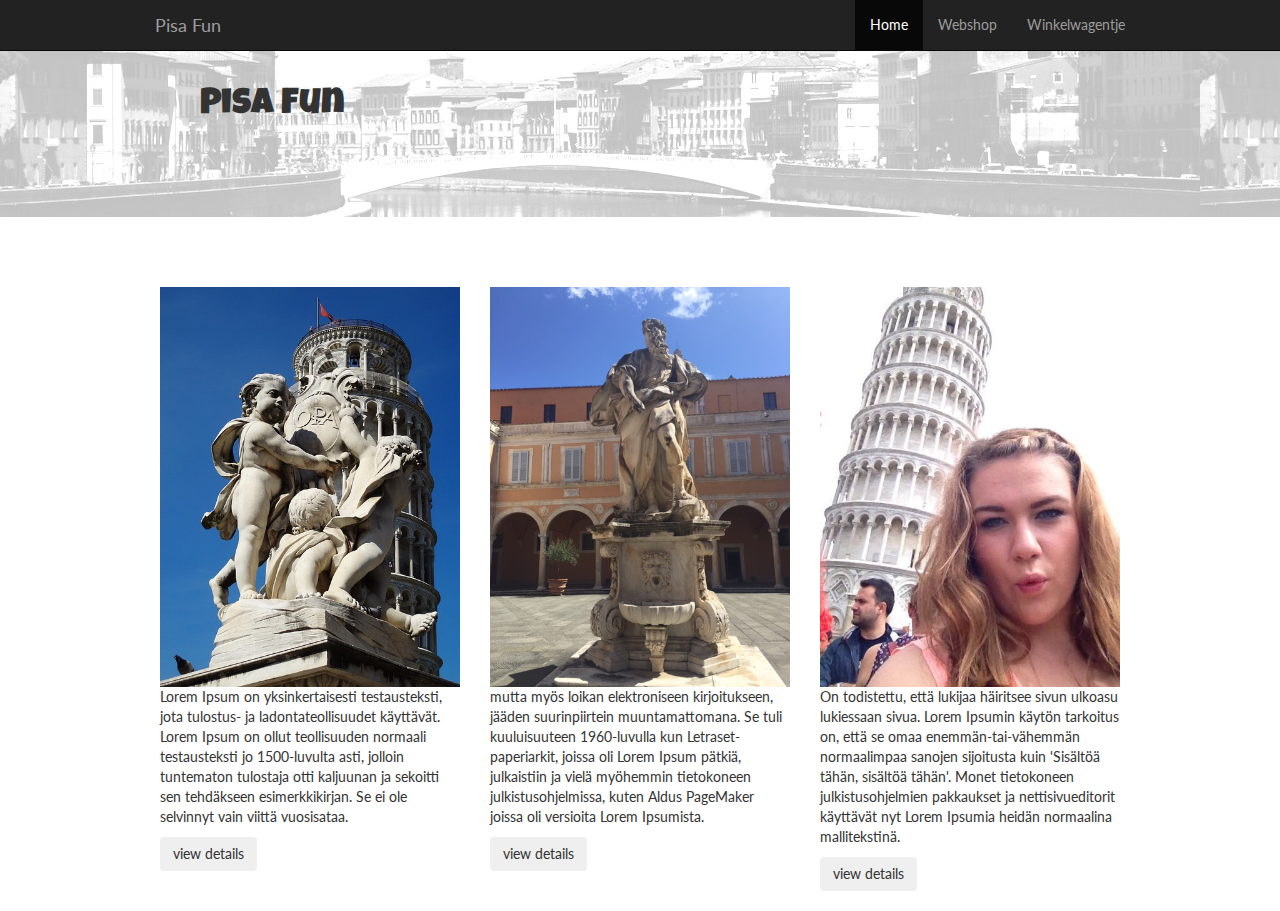
<file: index.html>
<!--
* naam: Danny Metz
* groep: 6a
* datum: 
-->
<!DOCTYPE html>
<html lang="en">

<head>
    <meta charset="utf-8">
    <meta http-equiv="X-UA-Compatible" content="IE=edge">
    <meta name="viewport" content="width=device-width, initial-scale=1">
    <title>Webshop</title>
    <!-- Css -->
    <link href="https://maxcdn.bootstrapcdn.com/bootstrap/3.3.7/css/bootstrap.min.css" rel="stylesheet" integrity="sha384-BVYiiSIFeK1dGmJRAkycuHAHRg32OmUcww7on3RYdg4Va+PmSTsz/K68vbdEjh4u" crossorigin="anonymous">
    <link href="assets/css/main.css" rel="stylesheet">
    <link href="https://fonts.googleapis.com/css?family=Lato|Luckiest+Guy" rel="stylesheet"> </head>

<body>
    <header>
        <div class="bgimage"></div>
        <h1 class="hh">Pisa Fun</h1> </header>
    <nav class="navbar navbar-inverse navbar-fixed-top">
        <div class="containerrr">
            <div class="navbar-header">
                <button type="button" class="navbar-toggle collapsed" data-toggle="collapse" data-target="#navbar" aria-expanded="false" aria-controls="navbar"> <span class="sr-only">Toggle navigation</span> <span class="icon-bar"></span> <span class="icon-bar"></span> <span class="icon-bar"></span> </button> <a class="navbar-brand box" href="#">Pisa Fun</a> </div>
            <div id="navbar" class="collapse navbar-collapse">
                <ul class="nav navbar-nav navnav">
                    <li class="active"><a href="index.html">Home</a></li>
                    <li><a href="webshop.html">Webshop</a></li>
                    <li><a href="winkel.html">Winkelwagentje</a></li>
                </ul>
            </div>
            <!--/.nav-collapse -->
        </div>
    </nav>
    <!-- /.container -->
    <div class="containerr">
        <div class="row">
            <div class="col-ld-4 col-md-4 col-sd-6 col-xs-12"> <img class="img-responsive" src="assets/img/hp-pisa1.jpg" />
                <p>Lorem Ipsum on yksinkertaisesti testausteksti, jota tulostus- ja ladontateollisuudet käyttävät. Lorem Ipsum on ollut teollisuuden normaali testausteksti jo 1500-luvulta asti, jolloin tuntematon tulostaja otti kaljuunan ja sekoitti sen tehdäkseen esimerkkikirjan. Se ei ole selvinnyt vain viittä vuosisataa.</p>
                <button type="button" class="btn btn-secondary">view details</button>
            </div>
            <div class="col-ld-4 col-md-4 col-sd-6"> <img class="img-responsive" src="assets/img/hp-pisa2.jpg" />
                <p>mutta myös loikan elektroniseen kirjoitukseen, jääden suurinpiirtein muuntamattomana. Se tuli kuuluisuuteen 1960-luvulla kun Letraset-paperiarkit, joissa oli Lorem Ipsum pätkiä, julkaistiin ja vielä myöhemmin tietokoneen julkistusohjelmissa, kuten Aldus PageMaker joissa oli versioita Lorem Ipsumista.</p>
                <button type="button" class="btn btn-secondary">view details</button>
            </div>
            <div class="col-ld-4 col-md-4"> <img class="img-responsive" src="assets/img/hp-pisa3.jpg" />
                <p>On todistettu, että lukijaa häiritsee sivun ulkoasu lukiessaan sivua. Lorem Ipsumin käytön tarkoitus on, että se omaa enemmän-tai-vähemmän normaalimpaa sanojen sijoitusta kuin 'Sisältöä tähän, sisältöä tähän'. Monet tietokoneen julkistusohjelmien pakkaukset ja nettisivueditorit käyttävät nyt Lorem Ipsumia heidän normaalina mallitekstinä.</p>
                <button type="button" class="btn btn-secondary">view details</button>
            </div>
        </div>
        <!-- jQuery (necessary for Bootstrap's JavaScript plugins) -->
        <script src="https://ajax.googleapis.com/ajax/libs/jquery/1.12.4/jquery.min.js"></script>
        <!-- Include all compiled plugins (below), or include individual files as needed -->
        <script src="https://maxcdn.bootstrapcdn.com/bootstrap/3.3.7/js/bootstrap.min.js" integrity="sha384-Tc5IQib027qvyjSMfHjOMaLkfuWVxZxUPnCJA7l2mCWNIpG9mGCD8wGNIcPD7Txa" crossorigin="anonymous"></script>
    </div>
</body>

</html>
</file>
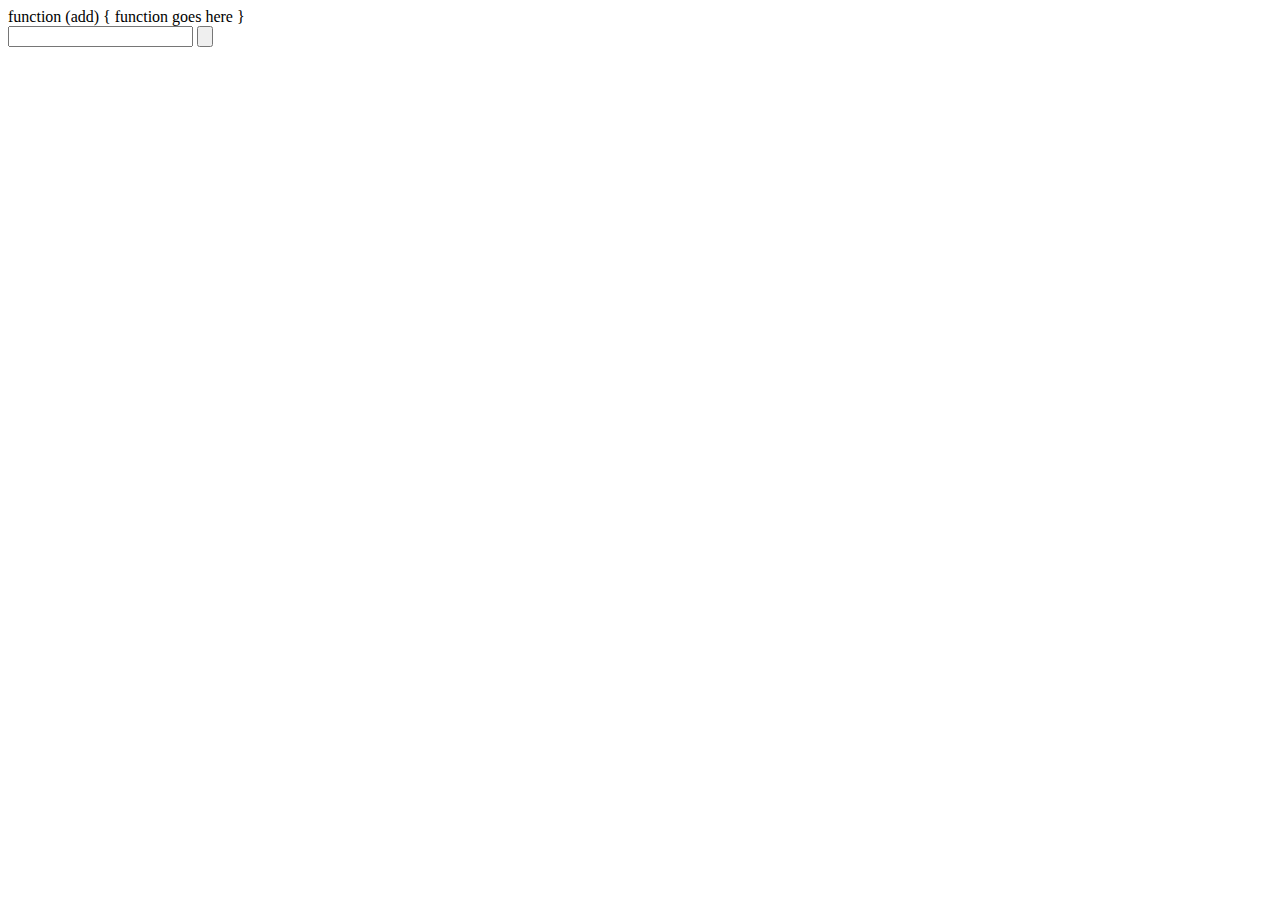
<file: testshop/index.html>
<html>
<head>
function (add) {
function goes here
}
</head>
<div id='txt'></div>
<form action="" method="post">
<input type="text" id='mynum'>
<input type="button" onclick="add()">

    <script type="text/javascript">
function add() {
    var num = document.getElementById("mynum").value;
    if(num == '') num = 0;
    document.getElementById("mynum").value = parseInt(num ,10) + 1;
    }
</script>
    
</form>
</html>
</file>
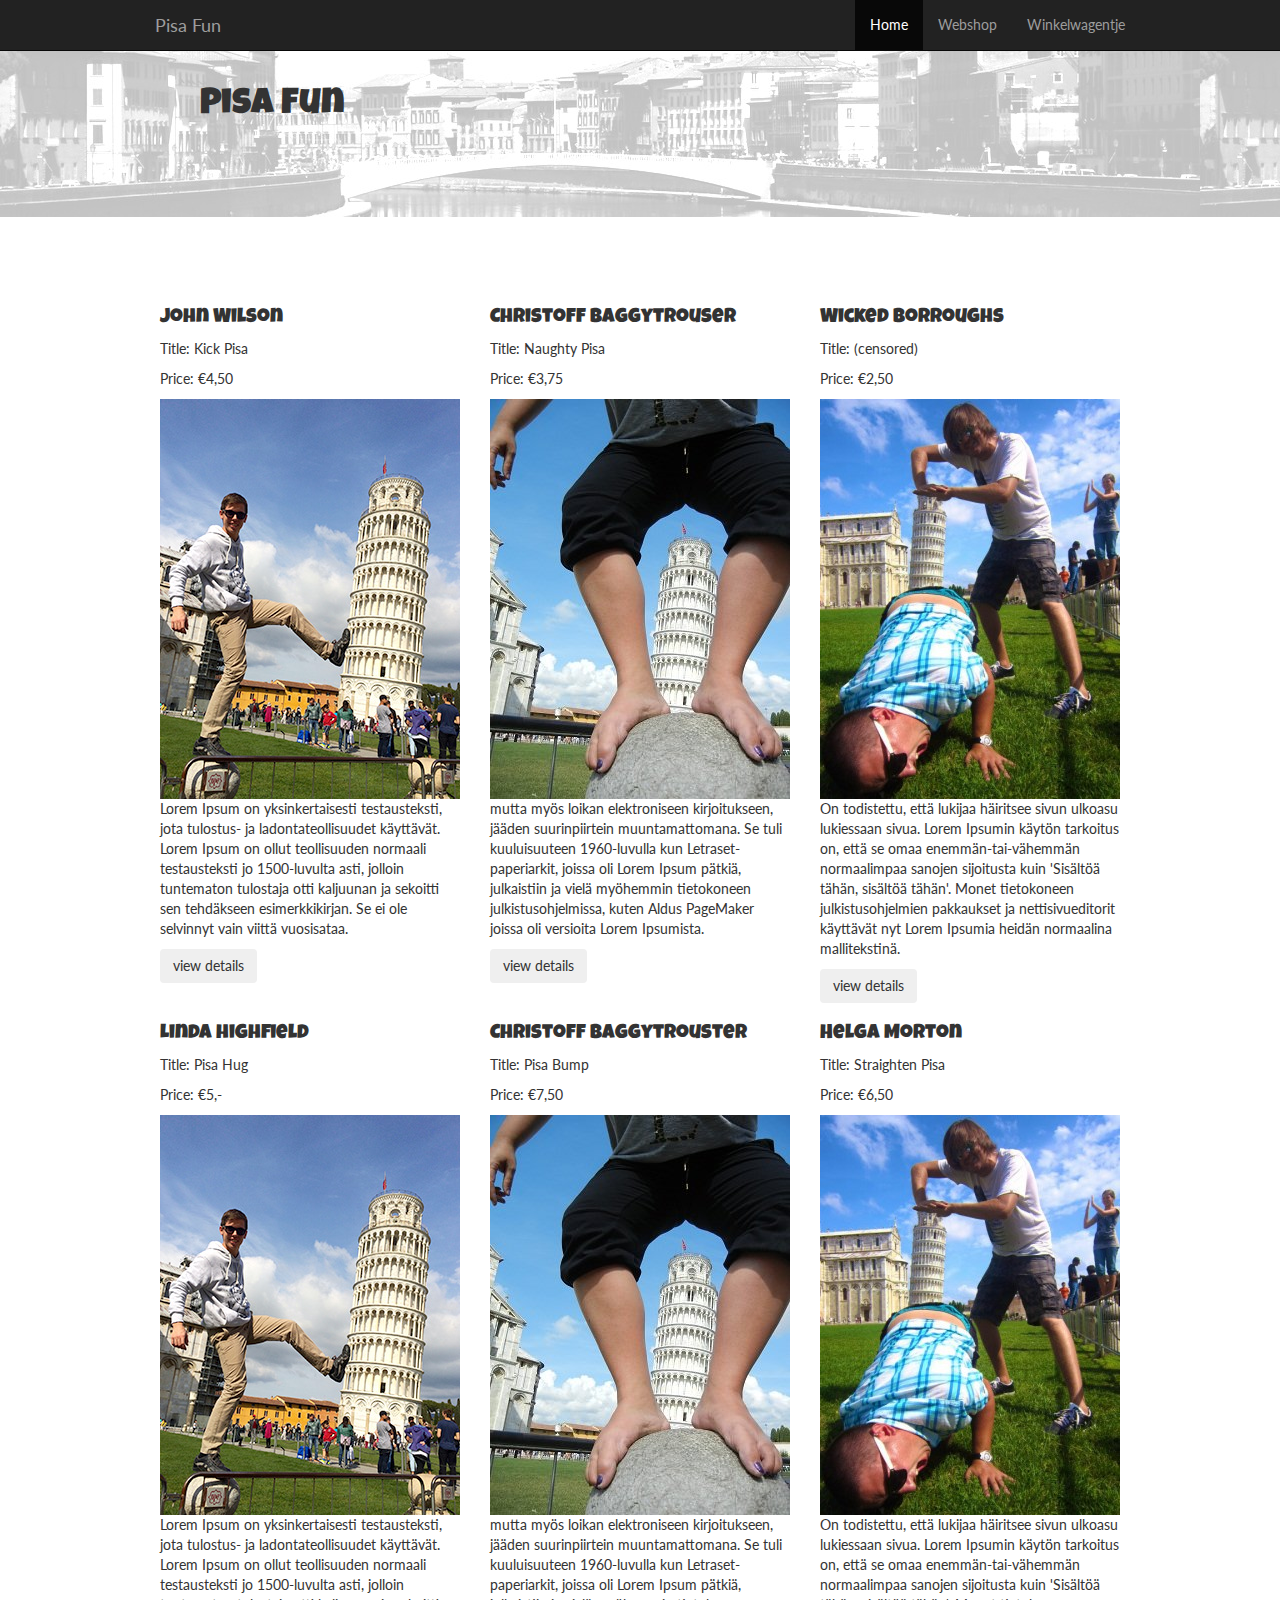
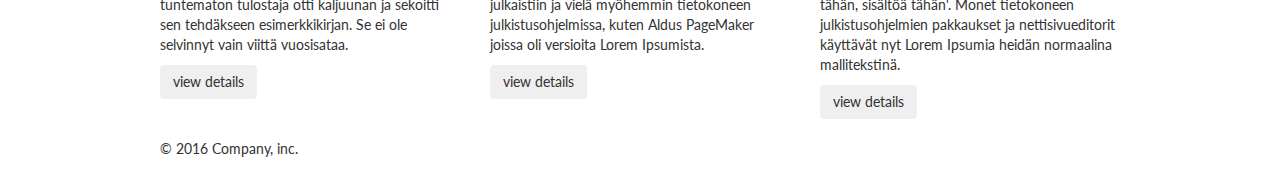
<file: webshop.html>
<!--
* naam: Danny Metz
* groep: 6a
* datum: 
-->
<!DOCTYPE html>
<html lang="en">

<head>
    <meta charset="utf-8">
    <meta http-equiv="X-UA-Compatible" content="IE=edge">
    <meta name="viewport" content="width=device-width, initial-scale=1">
    <title>Webshop</title>
    <!-- Css -->
    <link href="https://maxcdn.bootstrapcdn.com/bootstrap/3.3.7/css/bootstrap.min.css" rel="stylesheet" integrity="sha384-BVYiiSIFeK1dGmJRAkycuHAHRg32OmUcww7on3RYdg4Va+PmSTsz/K68vbdEjh4u" crossorigin="anonymous">
    <link href="assets/css/main.css" rel="stylesheet">
    <link href="https://fonts.googleapis.com/css?family=Lato|Luckiest+Guy" rel="stylesheet"> </head>

<body>
    
    <header>
        <div class="bgimage"></div>
        <h1 class="hh">Pisa Fun</h1>
    
    </header>
    
    <nav class="navbar navbar-inverse navbar-fixed-top">
        <div class="containerrr">
            <div class="navbar-header">
                <button type="button" class="navbar-toggle collapsed" data-toggle="collapse" data-target="#navbar" aria-expanded="false" aria-controls="navbar"> <span class="sr-only">Toggle navigation</span> <span class="icon-bar"></span> <span class="icon-bar"></span> <span class="icon-bar"></span> </button> <a class="navbar-brand box" href="#">Pisa Fun</a> </div>
            <div id="navbar" class="collapse navbar-collapse">
                <ul class="nav navbar-nav navnav">
                    <li class="active"><a href="index.html">Home</a></li>
                    <li><a href="webshop.html">Webshop</a></li>
                    <li><a href="winkel.html">Winkelwagentje</a></li>
                </ul>
            </div>
            <!--/.nav-collapse -->
        </div>
    </nav>
   
    <!-- /.container -->
    <div class="containerr">
        <div class="row">
            
            <div class="col-ld-4 col-md-4 col-sd-6 col-xs-12">
            <h1 class="h">John Wilson</h1>
                <P>Title: Kick Pisa</P>
                <p>Price: €4,50</p>
            <img class="img-responsive" src="assets/img/pisafun8.jpg" />
                <p>Lorem Ipsum on yksinkertaisesti testausteksti, jota tulostus- ja ladontateollisuudet käyttävät. Lorem Ipsum on ollut teollisuuden normaali testausteksti jo 1500-luvulta asti, jolloin tuntematon tulostaja otti kaljuunan ja sekoitti sen tehdäkseen esimerkkikirjan. Se ei ole selvinnyt vain viittä vuosisataa.</p>
                <button type="button" class="btn btn-secondary">view details</button>
            </div>
            
            <div class="col-ld-4 col-md-4 col-sd-6"> 
            <h1 class="h">Christoff baggytrouser</h1>
                <P>Title: Naughty Pisa</P>
                <p>Price: €3,75</p>
            <img class="img-responsive" src="assets/img/pisafun9.jpg" />
                <p>mutta myös loikan elektroniseen kirjoitukseen, jääden suurinpiirtein muuntamattomana. Se tuli kuuluisuuteen 1960-luvulla kun Letraset-paperiarkit, joissa oli Lorem Ipsum pätkiä, julkaistiin ja vielä myöhemmin tietokoneen julkistusohjelmissa, kuten Aldus PageMaker joissa oli versioita Lorem Ipsumista.</p>
                <button type="button" class="btn btn-secondary">view details</button>
            </div>
            <div class="col-ld-4 col-md-4 col-sd-0"> 
                <h1 class="h">Wicked borroughs</h1>
                <P>Title: (censored)</P>
                <p>Price: €2,50</p>
            <img class="img-responsive" src="assets/img/pisafun3.jpg" />
                <p>On todistettu, että lukijaa häiritsee sivun ulkoasu lukiessaan sivua. Lorem Ipsumin käytön tarkoitus on, että se omaa enemmän-tai-vähemmän normaalimpaa sanojen sijoitusta kuin 'Sisältöä tähän, sisältöä tähän'. Monet tietokoneen julkistusohjelmien pakkaukset ja nettisivueditorit käyttävät nyt Lorem Ipsumia heidän normaalina mallitekstinä.</p>
                <button type="button" class="btn btn-secondary">view details</button>
            </div>
            <div class="col-ld-4 col-md-4 col-sd-6 col-xs-12">
                <h1 class="h">Linda highfield</h1>
                <P>Title: Pisa Hug</P>
                <p>Price: €5,-</p>
                <img class="img-responsive" src="assets/img/pisafun8.jpg" />
                <p>Lorem Ipsum on yksinkertaisesti testausteksti, jota tulostus- ja ladontateollisuudet käyttävät. Lorem Ipsum on ollut teollisuuden normaali testausteksti jo 1500-luvulta asti, jolloin tuntematon tulostaja otti kaljuunan ja sekoitti sen tehdäkseen esimerkkikirjan. Se ei ole selvinnyt vain viittä vuosisataa.</p>
                <button type="button" class="btn btn-secondary">view details</button>
                <br>
                <br>
                <br>
                <p>© 2016 Company, inc.</p>
            </div>
            <div class="col-ld-4 col-md-4 col-sd-6 col-xs-12"> 
                <h1 class="h">Christoff baggytrouster</h1>
                <P>Title: Pisa Bump</P>
                <p>Price: €7,50</p>
            <img class="img-responsive" src="assets/img/pisafun9.jpg" />
                <p>mutta myös loikan elektroniseen kirjoitukseen, jääden suurinpiirtein muuntamattomana. Se tuli kuuluisuuteen 1960-luvulla kun Letraset-paperiarkit, joissa oli Lorem Ipsum pätkiä, julkaistiin ja vielä myöhemmin tietokoneen julkistusohjelmissa, kuten Aldus PageMaker joissa oli versioita Lorem Ipsumista.</p>
                <button type="button" class="btn btn-secondary">view details</button>
            </div>
            <div class="col-ld-4 col-md-4 col-sd-6 col-xs-12"> 
                <h1 class="h">Helga Morton</h1>
                <P>Title: Straighten Pisa</P>
                <p>Price: €6,50</p>
            <img class="img-responsive" src="assets/img/pisafun3.jpg" />
                <p>On todistettu, että lukijaa häiritsee sivun ulkoasu lukiessaan sivua. Lorem Ipsumin käytön tarkoitus on, että se omaa enemmän-tai-vähemmän normaalimpaa sanojen sijoitusta kuin 'Sisältöä tähän, sisältöä tähän'. Monet tietokoneen julkistusohjelmien pakkaukset ja nettisivueditorit käyttävät nyt Lorem Ipsumia heidän normaalina mallitekstinä.</p>
                <button type="button" class="btn btn-secondary">view details</button>
            </div>
        </div>
        <!-- jQuery (necessary for Bootstrap's JavaScript plugins) -->
        <script src="https://ajax.googleapis.com/ajax/libs/jquery/1.12.4/jquery.min.js"></script>
        <!-- Include all compiled plugins (below), or include individual files as needed -->
        <script src="https://maxcdn.bootstrapcdn.com/bootstrap/3.3.7/js/bootstrap.min.js" integrity="sha384-Tc5IQib027qvyjSMfHjOMaLkfuWVxZxUPnCJA7l2mCWNIpG9mGCD8wGNIcPD7Txa" crossorigin="anonymous"></script>
    </div>
</body>

</html>
</file>
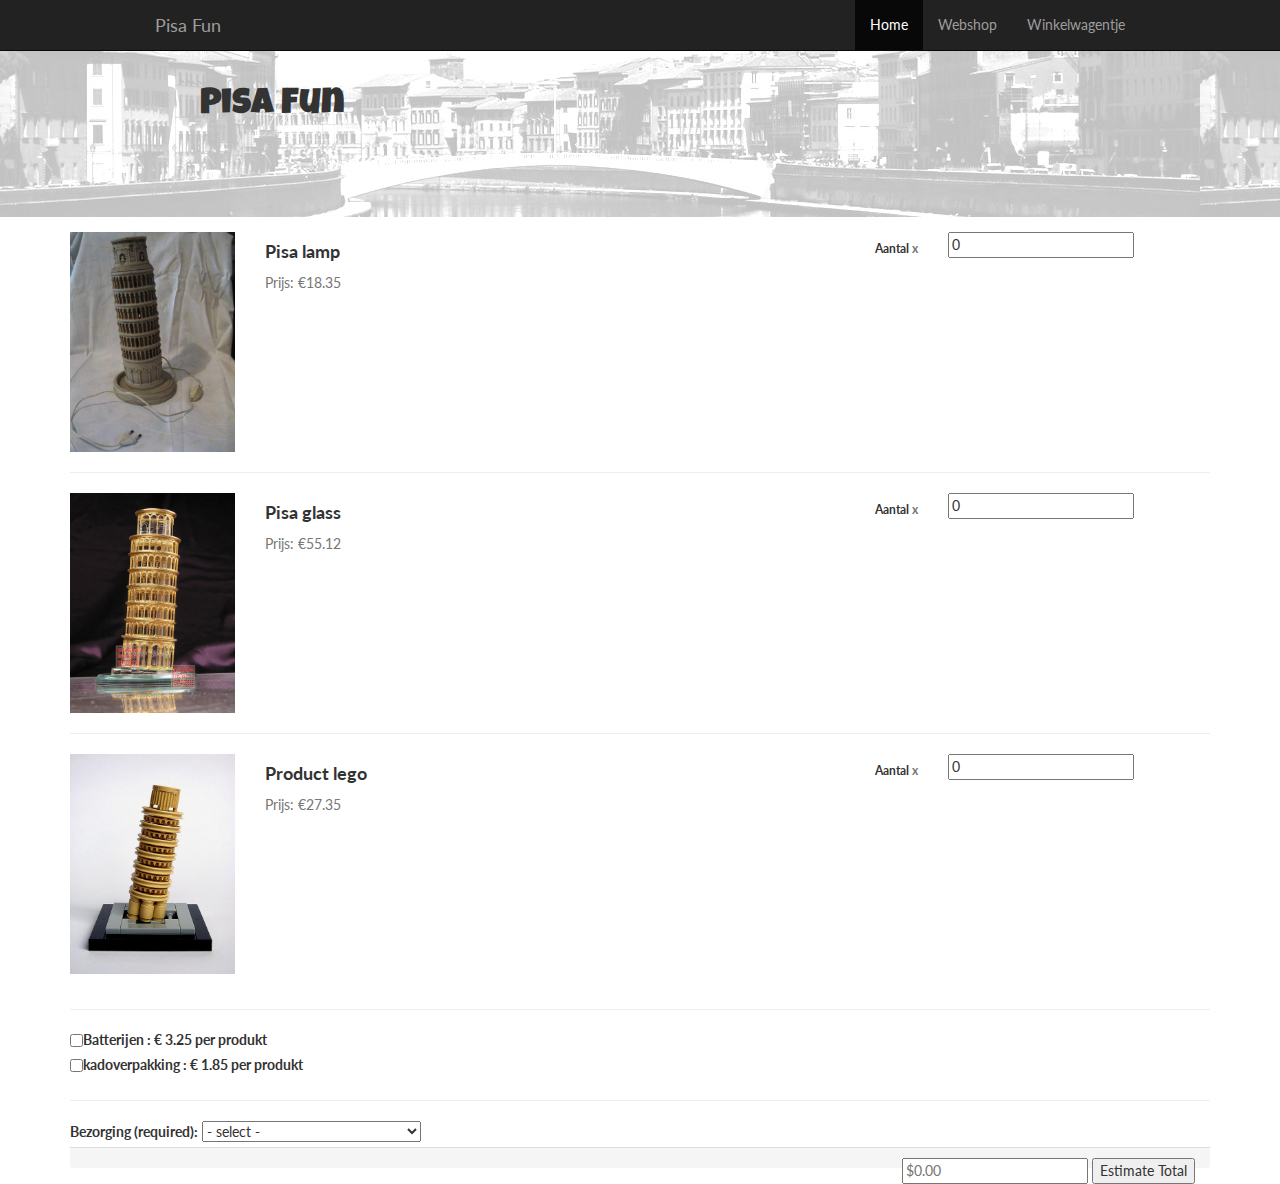
<file: winkel.html>
<!--
* naam: Danny Metz
* groep: 6a
* datum: 
-->
<!DOCTYPE html>
<html lang="en">

<head>
    <meta charset="utf-8">
    <meta http-equiv="X-UA-Compatible" content="IE=edge">
    <meta name="viewport" content="width=device-width, initial-scale=1">
    <title>Webshop</title>
    <!-- Css -->
    <link href="https://maxcdn.bootstrapcdn.com/bootstrap/3.3.7/css/bootstrap.min.css" rel="stylesheet" integrity="sha384-BVYiiSIFeK1dGmJRAkycuHAHRg32OmUcww7on3RYdg4Va+PmSTsz/K68vbdEjh4u" crossorigin="anonymous">
    <link href="assets/css/main.css" rel="stylesheet">
    <link href="https://fonts.googleapis.com/css?family=Lato|Luckiest+Guy" rel="stylesheet"> </head>

<body>
    <header>
        <div class="bgimage"></div>
        <h1 class="hh">Pisa Fun</h1> </header>
    <nav class="navbar navbar-inverse navbar-fixed-top">
        <div class="containerrr">
            <div class="navbar-header">
                <button type="button" class="navbar-toggle collapsed" data-toggle="collapse" data-target="#navbar" aria-expanded="false" aria-controls="navbar"> <span class="sr-only">Toggle navigation</span> <span class="icon-bar"></span> <span class="icon-bar"></span> <span class="icon-bar"></span> </button> <a class="navbar-brand box" href="#">Pisa Fun</a> </div>
            <div id="navbar" class="collapse navbar-collapse">
                <ul class="nav navbar-nav navnav">
                    <li class="active"><a href="index.html">Home</a></li>
                    <li><a href="webshop.html">Webshop</a></li>
                    <li><a href="winkel.html">Winkelwagentje</a></li>
                </ul>
            </div>
            <!--/.nav-collapse -->
        </div>
    </nav>
    <div class="container">
        <form id="cart-hplus">
            <div class="row">
                <div class="col-xs-8">
                    <div class="panel-title">
                        <div class="row"> </div>
                    </div>
                </div>
                <div class="panel-body">
                    <div class="row">
                        <div class="col-xs-2"><img class="img-responsive" src="assets/img/pisalamp.jpg"> </div>
                        <div class="col-xs-4">
                            <h4 class="product-name"><strong>Pisa lamp</strong></h4>
                            <h4><small>Prijs: €18.35</small></h4> </div>
                        <div class="col-xs-6">
                            <div class="col-xs-6 text-right">
                                <h6><strong>Aantal <span class="text-muted">x</span></strong></h6> </div>
                            <div class="col-xs-4">
                                <input id="myBtn" type="number" value="0" /> </div>
                        </div>
                    </div>
                    <hr>
                    <div class="row">
                        <div class="col-xs-2"><img class="img-responsive" src="assets/img/pisaglas.jpg"> </div>
                        <div class="col-xs-4">
                            <h4 class="product-name"><strong>Pisa glass</strong></h4>
                            <h4><small>Prijs: €55.12</small></h4> </div>
                        <div class="col-xs-6">
                            <div class="col-xs-6 text-right">
                                <h6><strong>Aantal <span class="text-muted">x</span></strong></h6> </div>
                            <div class="col-xs-4">
                                <input id="myBtn2" type="number" value="0" /> </div>
                        </div>
                    </div>
                    <hr>
                    <div class="row">
                        <div class="col-xs-2"><img class="img-responsive" src="assets/img/pisalego.jpg"> </div>
                        <div class="col-xs-4">
                            <h4 class="product-name"><strong>Product lego</strong></h4>
                            <h4><small>Prijs: €27.35</small></h4> </div>
                        <div class="col-xs-6">
                            <div class="col-xs-6 text-right">
                                <h6><strong>Aantal <span class="text-muted">x</span></strong></h6> </div>
                            <div class="col-xs-4">
                                <input id="myBtn3" type="number" value="0" /> </div>
                        </div>
                    </div>
                </div>
            </div>
            <hr>
            <div class="group state">
                <div>
                    <label for="myCheck1"> Batterijen : € 3.25 per produkt</label>
                    <input id="myCheck1" type="checkbox" value="0" style="float:left" /> </div>
            </div>
            <div class="group state">
                <div>
                    <label for="myCheck2"> kadoverpakking : € 1.85 per produkt</label>
                    <input id="myCheck2" type="checkbox" value="0" style="float:left" /> </div>
            </div>
            <hr>
            <div class="group state">
                <label for="bezorging">Bezorging (required):</label>
                <select id="bezorging">
                    <option value="">- select -</option>
                    <option value="postnl">PostNl pakketpost (€12.44)</option>
                    <option value="dhl">DHL superfast (€28.50)</option>
                    <option value="rascal">Rascal Rocket Service (€122.40)</option>
                </select>
            </div>
            <div class="panel-footer">
                <div class="row text-center" style="float:right">
                    <div class="col-xs-12">
                        <input type="text" id="txt-estimate" placeholder="$0.00">
                        <input type="submit" value="Estimate Total" id="btn-estimate"> </div>
                </div>
            </div>
        </form>
    </div>
    <script src="assets/js/js.js"></script>
</body>

</html>
</file>
<file: assets/css/main.css>
/*header {
        float: left;
    margin:0 0 30px 0;
    padding-top:20px;
    width: 100%;
    background-image: url("../img/pisa_bg.jpg");
    background-repeat: no-repeat;
}*/

.bgimage {
    margin-top: 50px;
    height: 167px;
    background-image: url("../img/pisa_bg.jpg");
}

.hh {
    font-family: 'Luckiest Guy', cursive;
    position: absolute;
    margin-top: -130px;
    margin-left: 200px;
    */ width: 100%;
}

.h {
    font-family: 'Luckiest Guy', cursive;
    font-size: 20px;
}

.a {
    font-family: 'Luckiest Guy', cursive;
    font-size: 25px;
}

body {
    font-family: 'Lato', sans-serif;
}

.navnav {
    float: right;
}

.containerr {
    width: 1000px;
    margin: auto;
    padding: 20px;
    margin-top: 50px;
}

.containerrr {
    width: 1000px;
    margin: auto;
}

@media (min-width: @screen-sm-min) {
    768px
}

@media (min-width: @screen-md-min) {
    992px
}

@media (min-width: @screen-lg-min) {
    1200px
}
</file>
